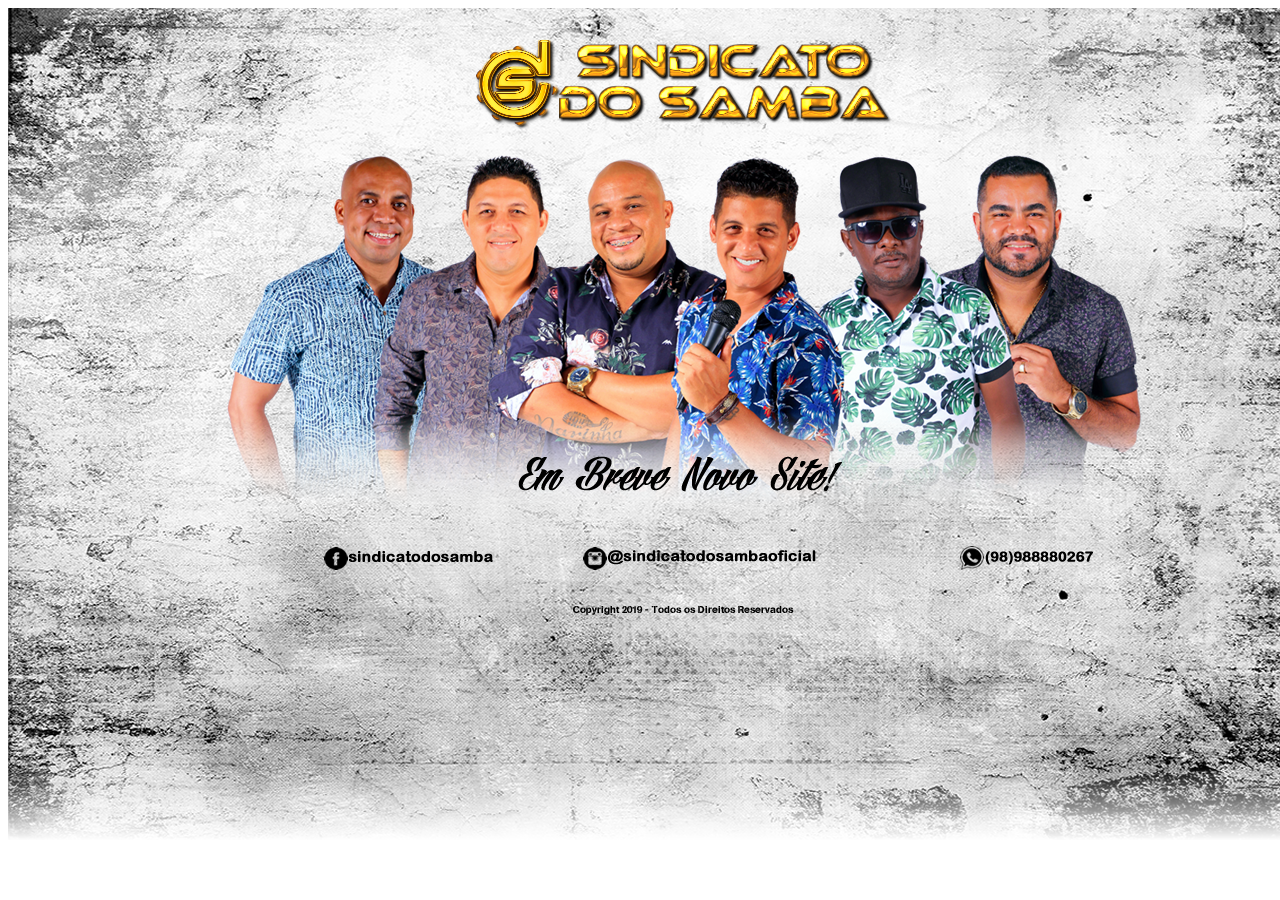
<file: slide/1.htm>
<!DOCTYPE html PUBLIC "-//W3C//DTD XHTML 1.0 Transitional//EN"
"http://www.w3.org/TR/xhtml1/DTD/xhtml1-transitional.dtd">
<!-- saved from url=(0014)about:internet -->
<html xmlns="http://www.w3.org/1999/xhtml">
<head>
<title>1</title>
<meta http-equiv="Content-Type" content="text/html; charset=utf-8" />
<!--Fireworks CS6 Dreamweaver CS6 target.  Created Thu Jul 25 13:23:57 GMT-0300 (Hora oficial do Brasil) 2019-->
</head>
<body bgcolor="#ffffff">
<img name="n1" src="1.png" width="1344" height="840" id="n1" alt="" /></body>
</html>
</file>
